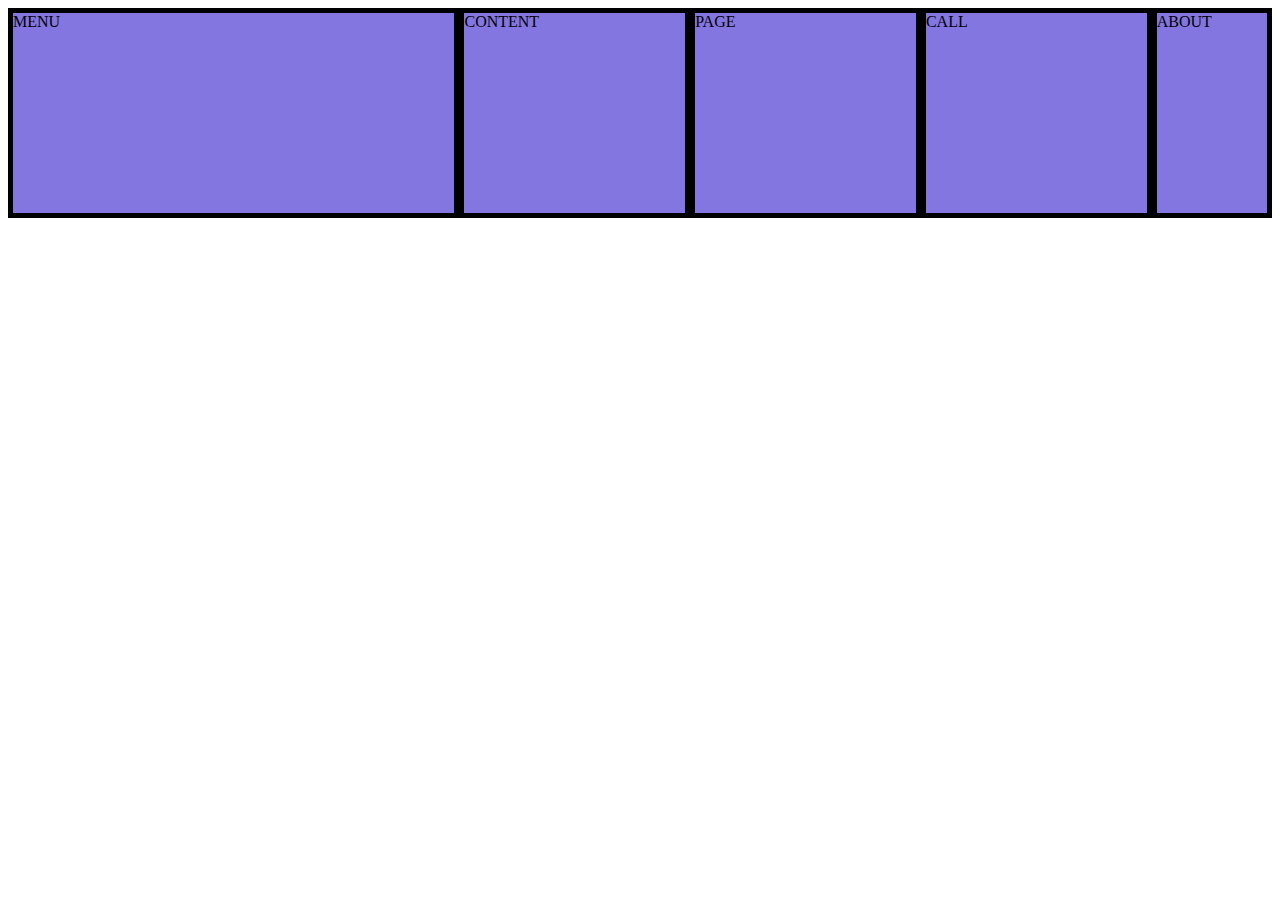
<file: index.html>
<!DOCTYPE html>
<html lang="en">
<head>
    <meta charset="UTF-8">
    <meta name="viewport" content="width=device-width, initial-scale=1.0">
    <title>flex-box</title>
    <link rel="stylesheet" href="style1.css">
</head>
<body>
    <div class="main">
        <div class="sub" id="long">MENU</div>
        <div class="sub">CONTENT</div>
        <div class="sub">PAGE</div>
        <div class="sub">CALL</div>
        <div class="sub" id="short">ABOUT</div>
    </div>
</body>
</html>
</file>
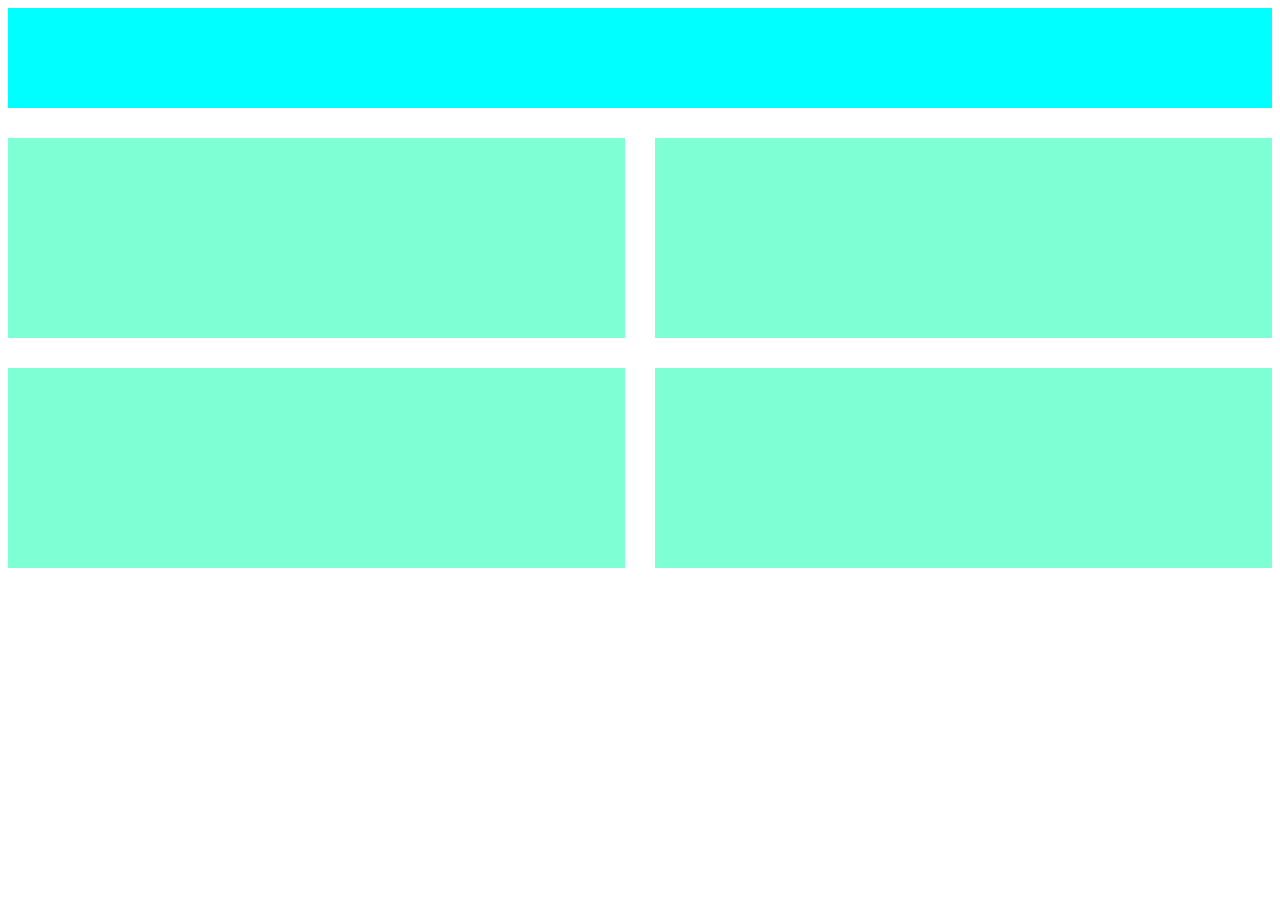
<file: grid.html>
<!DOCTYPE html>
<html lang="en">
<head>
    <meta charset="UTF-8">
    <meta name="viewport" content="width=device-width, initial-scale=1.0">
    <title>css-grid</title>
    <style>
        .main{
            display: grid;
            grid-template-columns: 1fr 1fr;
            grid-template-rows: 100px 200px 200px;
            gap: 30px;
        }
        #one{
            grid-column:span 2;
            background-color: aqua;
        }
        .sub{
            background-color: aquamarine;
        }
    </style>
</head>
<body>
    <div class="main">
        <div class="sub" id="one"></div>
        <div class="sub" id="two"></div>
        <div class="sub" id="three"></div>
        <div class="sub" id="four"></div>
        <div class="sub" id="five"></div>
    </div>
</body>
</html>
</file>
<file: style1.css>
.main{
    display: flex;
    background-color: bisque;
}
.sub{
    background-color: rgba(0, 0, 255, 0.484);
    height: 200px;
    flex: 1;
    border: 5PX solid black;
}
#long{
    flex: 2;
}
#short{
    flex: 0.5;
}
</file>
